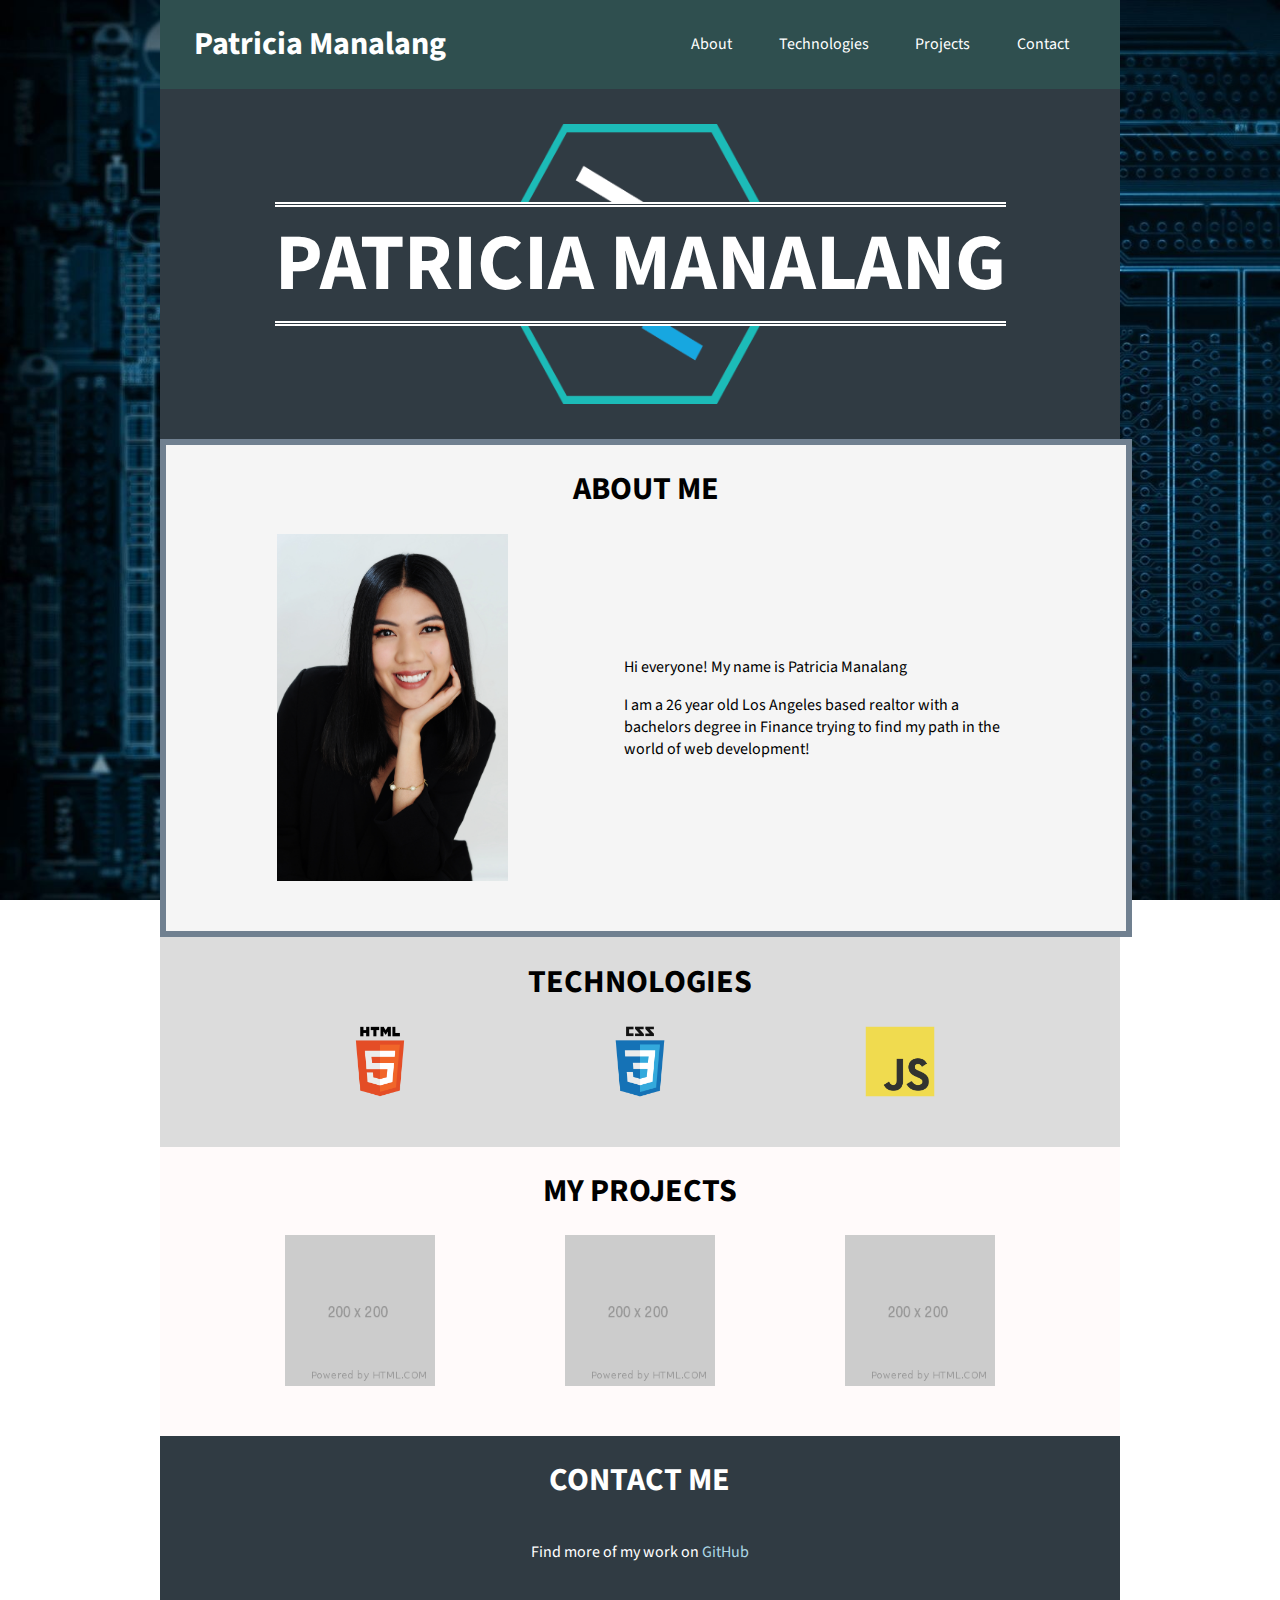
<file: index.html>
<!DOCTYPE html>
<html>
<head>
  <title>Portfolio</title>
  <meta name="viewport" content="width=device-width, initial-scale=1.0">
  <link href="https://fonts.googleapis.com/css?family=Source+Sans+Pro:300,600&display=swap" rel="stylesheet">
  <link rel="stylesheet" href="layout.css">
  <link rel="stylesheet" href="styles.css">
</head>
<body>
  <div class="container text-align-center">
    <header class="row justify-between align-center white-text page-header">
      <h1 class="col-4">Patricia Manalang</h1>
      <nav class="row col-6 justify-evenly">
        <a href="#about" class="white-text nav-item">About</a>
        <a href="#tech" class="white-text nav-item" >Technologies</a>
        <a href="#projects" class="white-text nav-item">Projects</a>
        <a href="#contact" class="white-text nav-item">Contact</a>
      </nav>
    </header>
    <div class="row justify-center align-center white-text hero-image">
      <h1 class="student-name">PATRICIA MANALANG</h1>
    </div>
    <div id="about" class="row justify-evenly align-center pb-50 about-section">
      <h1 class="col-12">ABOUT ME</h1>
      <img src="assets/patricia-manalang.JPEG" alt="Patricia Manalang portrait" class="about-image col-3 about-image">
      <div class="col-5 text-align-reset">
        <p>Hi everyone! My name is Patricia Manalang</p>
        <p>I am a 26 year old Los Angeles based realtor with a bachelors degree in Finance trying to find my path in the world of web development! </p>
      </div>
    </div>
    <div id="tech" class="row justify-evenly pb-50 tech-section">
      <h1 class="col-12">TECHNOLOGIES</h1>
      <img src="assets/html-logo.png" alt="HTML 5 logo" class="col-1">
      <img src="assets/css-logo.png" alt="CSS 3 logo" class="col-1">
      <img src="assets/js-logo.png" alt="Javascript logo" class="col-1">
    </div>
    <div id="projects" class="row justify-evenly pb-50 projects-section">
      <h1 class="col-12">MY PROJECTS</h1>
      <img src="assets/placeholder-project.png" alt="Placeholder Project" class="col-2">
      <img src="assets/placeholder-project.png" alt="Placeholder Project" class="col-2">
      <img src="assets/placeholder-project.png" alt="Placeholder Project" class="col-2">
    </div>
    <div id="contact" class="row justify-center white-text pb-50 contact-section">
      <h1 class="col-12">CONTACT ME</h1>
      <p class="col-12">Find more of my work on <a href="https://github.com/patriciamanalang" class="nav-item blue-text">GitHub</a></p>
    </div>
  </div>
</body>
</html>
</file>
<file: layout.css>
.container {
  width: 100%;
  max-width: 420px;
  margin: auto;
}

.row {
  width: 100%;
  display: flex;
  flex-wrap: wrap;
}

.col-1,
.col-2,
.col-3,
.col-4,
.col-5,
.col-6,
.col-7,
.col-8,
.col-9,
.col-10,
.col-11,
.col-12 {
  position: relative;
  width: 100%;
  min-height: 1px;
  margin-right: 0.5%;
  margin-left: 0.5%;
}

.col-1 {
  max-width: 7.33%;
}

.col-2 {
  max-width: 15.66%;
}

.col-3 {
  max-width: 24%;
}

.col-4 {
  max-width: 32.33%;
}

.col-5 {
  max-width: 40.66%;
}

.col-6 {
  max-width: 49%;
}

.col-7 {
  max-width: 57.33%;
}

.col-8 {
  max-width: 65.66%;
}

.col-9 {
  max-width: 74%;
}

.col-10 {
  max-width: 82.33%;
}

.col-11 {
  max-width: 90.66%;
}

.col-12 {
  max-width: 99%;
}

.offset-1 {
  margin-left: 8.33%;
}

.offset-2 {
  margin-left: 16.66%;
}

.offset-3 {
  margin-left: 25%;
}

.offset-4 {
  margin-left: 33.33%;
}

.offset-5 {
  margin-left: 41.66%;
}

.offset-6 {
  margin-left: 50%;
}

.offset-7 {
  margin-left: 58.33%;
}

.offset-8 {
  margin-left: 66.66%;
}

.offset-9 {
  margin-left: 75%;
}

.offset-10 {
  margin-left: 83.33%;
}

.offset-11 {
  margin-left: 91.66%;
}

.offset-12 {
  margin-left: 100%;
}

/* The media queries below will automatically adjust the width of the
container class depending on the size of the current browser window. Without
media queries, building responsive designs is almost impossible, as it allows
the content of the website to adapt to the screen it is displayed on. */

@media only screen and (min-width: 577px) {
  .container {
    max-width: 500px;
  }
}

@media only screen and (min-width: 769px) {
  .container {
    max-width: 575px;
  }
}

@media only screen and (min-width: 993px) {
  .container {
    max-width: 720px;
  }
}

@media only screen and (min-width: 1251px) {
  .container {
    max-width: 960px;
  }
}
</file>
<file: styles.css>
html {
  font-family: "Source Sans Pro", sans-serif;
  scroll-behavior: smooth;
}

body {
  margin: 0;
  background-image: url("assets/motherboard-wallpaper.jpg");
  background-size: cover;
  background-attachment: fixed;
}

.text-align-center {
  text-align: center;
}

.white-text {
  color: white;
}

.pb-50 {
  padding-bottom: 50px;
}

.justify-center {
  justify-content: center;
}

.justify-evenly {
  justify-content: space-evenly;
}

.justify-between {
  justify-content: space-between;
}

.align-center {
  align-items: center;
}

.page-header {
  background-color: darkslategray;
}

.nav-item {
  text-decoration: none;
}

.nav-item:hover {
  color: steelblue;
}

.hero-image {
  background-image: url("assets/lfz-logo.png");
  background-color: #303b43;
  background-position: center;
  background-repeat: no-repeat;
  background-size: auto 80%;
  height: 350px;
}

.student-name {
  font-size: 80px;
  background-color: #303b43;
  border-top: 5px double white;
  border-bottom: 5px double white;
}

.about-section {
  background-color: whitesmoke;
  max-height: 80%;
  border: 6px solid slategray;
}

.text-align-reset {
  text-align: initial;
}

.tech-section {
  background-color: gainsboro;
}

.projects-section {
  background-color: snow;
}

.contact-section {
  background-color: #303b43;
}

.blue-text {
  color: lightblue;
}
</file>
